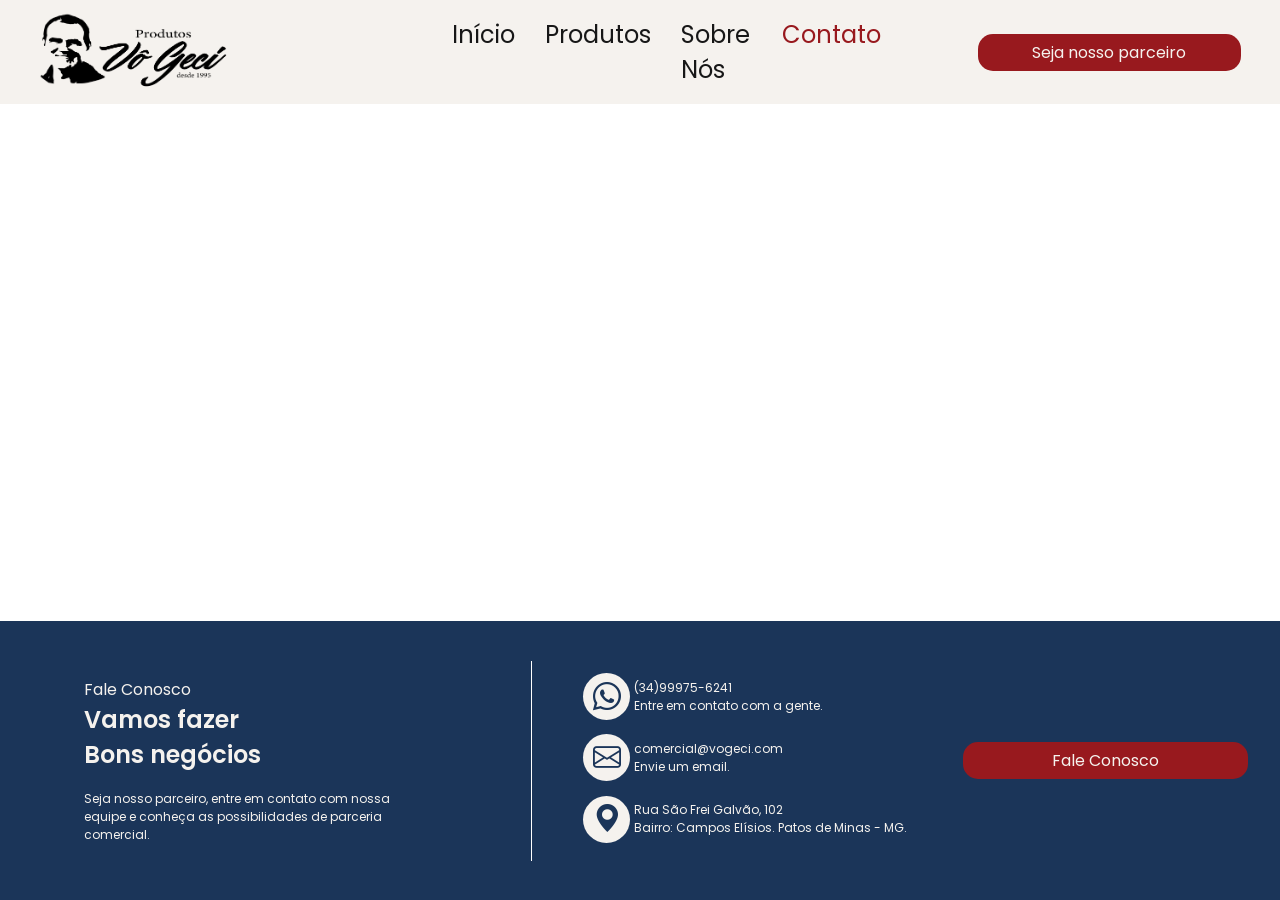
<file: contato.html>
<!DOCTYPE html>
<html lang="pt-br">
<head>
    <meta charset="UTF-8">
    <meta name="viewport" content="width=device-width, initial-scale=1.0">
    <meta name="description" content="Atacado de produtos alimentícios Vô Geci.">
    <link rel="stylesheet" href="https://cdn.jsdelivr.net/npm/bootstrap-icons@1.11.3/font/bootstrap-icons.min.css">
    <link rel="stylesheet" href="css/styles.css">
    <title>CONTATO</title>
</head>
<body>
    <nav>
        <img src="img/vogeci-logo.png" alt="vogeci-logo">
        <ul class="navegacao">
            <li class="nav-links">
                <a href="index.html">Início</a>
            </li>
            <li class="nav-links">
                <a href="produtos.html">Produtos</a>
            </li>
            <li class="nav-links"> 
                <a href="sobrenos.html">Sobre Nós</a>
            </li>
            <li class="nav-links">
                <a class="ativo" href="contato.html">Contato</a>
            </li>
        </ul>
        <div class="botao-seja-parceiro">
            <a href="https://wa.me/message/P2UHJIXRUZOTJ1">
                <button class="botao-padrao">Seja nosso parceiro</button>
            </a>
        </div>
    </nav>

    <main>

    </main>

    <footer>
        <div class="rodape-esquerda">
            <p class="titulo">Fale Conosco</p>
            <div class="mensagem-foco">
                <h1>Vamos fazer Bons negócios</h1>
            </div>
            <p class="sub-titulo">Seja nosso parceiro, entre em contato com nossa equipe e conheça as possibilidades de parceria comercial.</p>
        </div>
        <div class="rodape-central">
            <div class="barra-vertical"></div>
            <div class="contato">
                <div class="lista-contato">
                    <a href="https://wa.me/message/P2UHJIXRUZOTJ1" class="icone">
                        <i class="bi bi-whatsapp"></i>
                    </a>
                    <a href="https://wa.me/message/P2UHJIXRUZOTJ1" class="texto-contato">
                        <p class="descricao h1">(34)99975-6241</p>
                        <p class="descricao">Entre em contato com a gente.</p>
                    </a>
                </div>
                <div class="lista-contato">
                    <a href="mailto:comercial@vogeci.com" class="icone">
                        <i class="bi bi-envelope"></i>
                    </a>
                    <a href="mailto:comercial@vogeci.com" class="texto-contato">
                        <p class="descricao h1">comercial@vogeci.com</p>
                        <p class="descricao">Envie um email.</p>
                    </a>
                </div>
                <div class="lista-contato">
                    <a href="https://share.google/XRFnN5erRgZIM7qvm" class="icone">
                        <i class="bi bi-geo-alt-fill"></i> 
                    </a>
                    <a href="https://share.google/XRFnN5erRgZIM7qvm" class="texto-contato">
                        <p class="descricao h1">Rua São Frei Galvão, 102</p>
                        <p class="descricao">Bairro: Campos Elísios. Patos de Minas - MG.</p>
                    </a>
                </div>
            </div>
        </div>
        <div class="rodape-direita">
            <div class="botao-fale-conosco">
                <a href="https://wa.me/message/P2UHJIXRUZOTJ1">
                    <button class="botao-padrao">
                        Fale Conosco
                        <!-- <i class="bi bi-arrow-right"></i> -->
                    </button>
                </a>
            </div>
        </div>
    </footer>
</body>
</html>
</file>
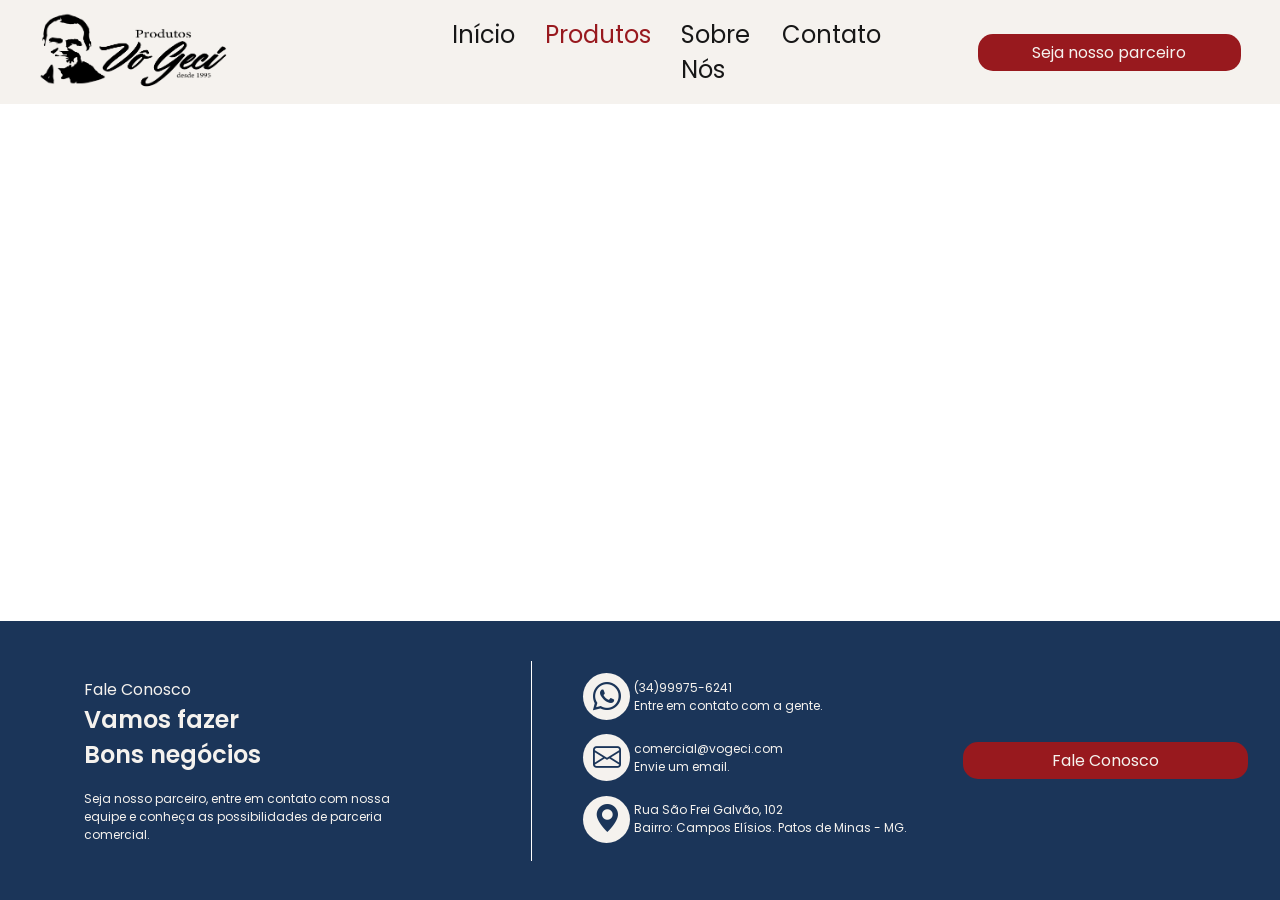
<file: produtos.html>
<!DOCTYPE html>
<html lang="pt-br">
<head>
    <meta charset="UTF-8">
    <meta name="viewport" content="width=device-width, initial-scale=1.0">
    <meta name="description" content="Atacado de produtos alimentícios Vô Geci.">
    <link rel="stylesheet" href="https://cdn.jsdelivr.net/npm/bootstrap-icons@1.11.3/font/bootstrap-icons.min.css">
    <link rel="stylesheet" href="css/styles.css">
    <title>PRODUTOS</title>
</head>
<body>
    <nav>
        <img src="img/vogeci-logo.png" alt="vogeci-logo">
        <ul class="navegacao">
            <li class="nav-links">
                <a href="index.html">Início</a>
            </li>
            <li class="nav-links">
                <a class="ativo" href="produtos.html">Produtos</a>
            </li>
            <li class="nav-links"> 
                <a href="sobrenos.html">Sobre Nós</a>
            </li>
            <li class="nav-links">
                <a href="contato.html">Contato</a>
            </li>
        </ul>
        <div class="botao-seja-parceiro">
            <a href="https://wa.me/message/P2UHJIXRUZOTJ1">
                <button class="botao-padrao">Seja nosso parceiro</button>
            </a>
        </div>
    </nav>

    <main>

    </main>

    <footer>
        <div class="rodape-esquerda">
            <p class="titulo">Fale Conosco</p>
            <div class="mensagem-foco">
                <h1>Vamos fazer Bons negócios</h1>
            </div>
            <p class="sub-titulo">Seja nosso parceiro, entre em contato com nossa equipe e conheça as possibilidades de parceria comercial.</p>
        </div>
        <div class="rodape-central">
            <div class="barra-vertical"></div>
            <div class="contato">
                <div class="lista-contato">
                    <a href="https://wa.me/message/P2UHJIXRUZOTJ1" class="icone">
                        <i class="bi bi-whatsapp"></i>
                    </a>
                    <a href="https://wa.me/message/P2UHJIXRUZOTJ1" class="texto-contato">
                        <p class="descricao h1">(34)99975-6241</p>
                        <p class="descricao">Entre em contato com a gente.</p>
                    </a>
                </div>
                <div class="lista-contato">
                    <a href="mailto:comercial@vogeci.com" class="icone">
                        <i class="bi bi-envelope"></i>
                    </a>
                    <a href="mailto:comercial@vogeci.com" class="texto-contato">
                        <p class="descricao h1">comercial@vogeci.com</p>
                        <p class="descricao">Envie um email.</p>
                    </a>
                </div>
                <div class="lista-contato">
                    <a href="https://share.google/XRFnN5erRgZIM7qvm" class="icone">
                        <i class="bi bi-geo-alt-fill"></i> 
                    </a>
                    <a href="https://share.google/XRFnN5erRgZIM7qvm" class="texto-contato">
                        <p class="descricao h1">Rua São Frei Galvão, 102</p>
                        <p class="descricao">Bairro: Campos Elísios. Patos de Minas - MG.</p>
                    </a>
                </div>
            </div>
        </div>
        <div class="rodape-direita">
            <div class="botao-fale-conosco">
                <a href="https://wa.me/message/P2UHJIXRUZOTJ1">
                    <button class="botao-padrao">
                        Fale Conosco
                        <!-- <i class="bi bi-arrow-right"></i> -->
                    </button>
                </a>
            </div>
        </div>
    </footer>
</body>
</html>
</file>
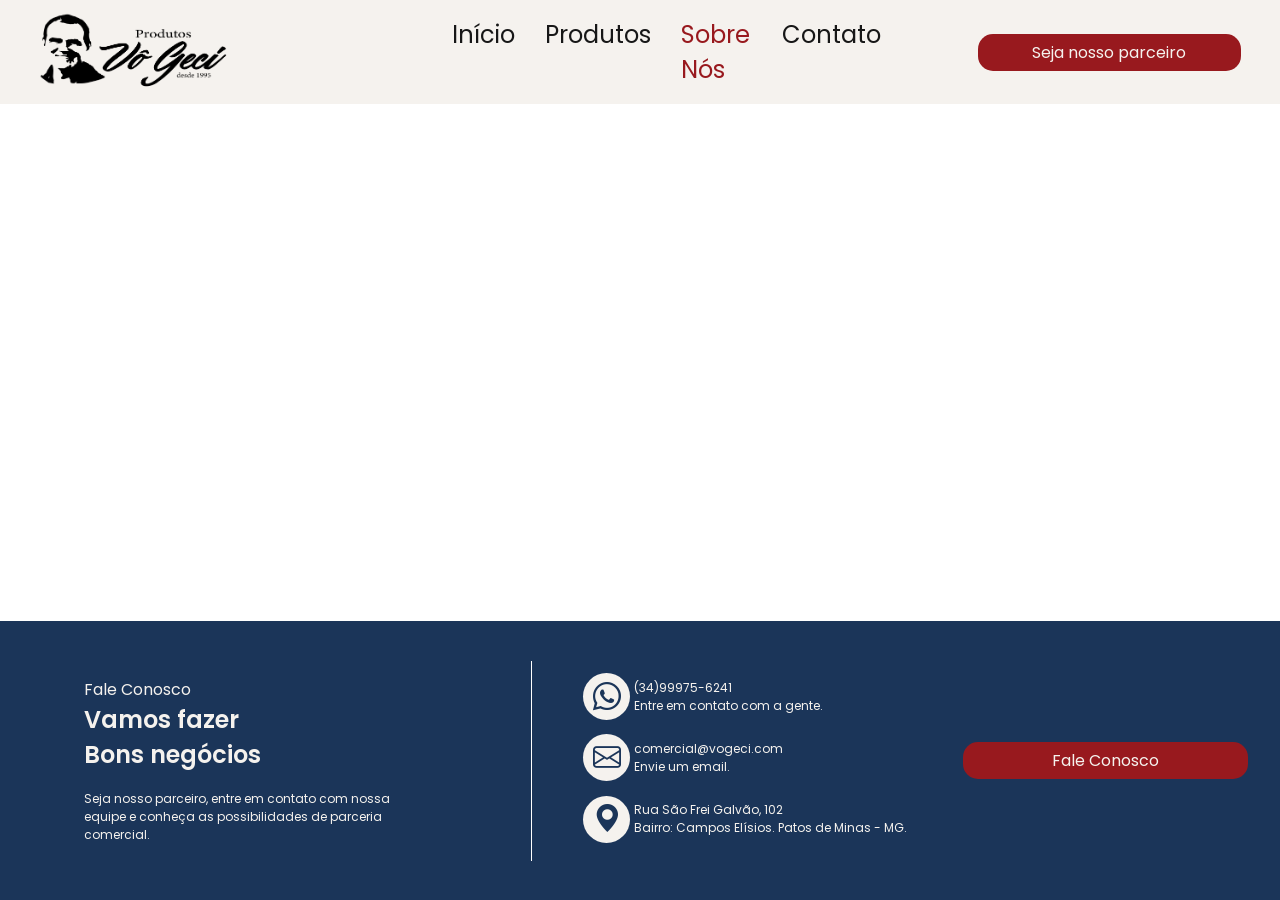
<file: sobrenos.html>
<!DOCTYPE html>
<html lang="pt-br">
<head>
    <meta charset="UTF-8">
    <meta name="viewport" content="width=device-width, initial-scale=1.0">
    <meta name="description" content="Atacado de produtos alimentícios Vô Geci.">
    <link rel="stylesheet" href="https://cdn.jsdelivr.net/npm/bootstrap-icons@1.11.3/font/bootstrap-icons.min.css">
    <link rel="stylesheet" href="css/styles.css">
    <title>SOBRE NÓS</title>
</head>
<body>
    <nav>
        <img src="img/vogeci-logo.png" alt="vogeci-logo">
        <ul class="navegacao">
            <li class="nav-links">
                <a href="index.html">Início</a>
            </li>
            <li class="nav-links">
                <a href="produtos.html">Produtos</a>
            </li>
            <li class="nav-links"> 
                <a class="ativo" href="sobrenos.html">Sobre Nós</a>
            </li>
            <li class="nav-links">
                <a href="contato.html">Contato</a>
            </li>
        </ul>
        <div class="botao-seja-parceiro">
            <a href="https://wa.me/message/P2UHJIXRUZOTJ1">
                <button class="botao-padrao">Seja nosso parceiro</button>
            </a>
        </div>
    </nav>

    <main>

    </main>

    <footer>
        <div class="rodape-esquerda">
            <p class="titulo">Fale Conosco</p>
            <div class="mensagem-foco">
                <h1>Vamos fazer Bons negócios</h1>
            </div>
            <p class="sub-titulo">Seja nosso parceiro, entre em contato com nossa equipe e conheça as possibilidades de parceria comercial.</p>
        </div>
        <div class="rodape-central">
            <div class="barra-vertical"></div>
            <div class="contato">
                <div class="lista-contato">
                    <a href="https://wa.me/message/P2UHJIXRUZOTJ1" class="icone">
                        <i class="bi bi-whatsapp"></i>
                    </a>
                    <a href="https://wa.me/message/P2UHJIXRUZOTJ1" class="texto-contato">
                        <p class="descricao h1">(34)99975-6241</p>
                        <p class="descricao">Entre em contato com a gente.</p>
                    </a>
                </div>
                <div class="lista-contato">
                    <a href="mailto:comercial@vogeci.com" class="icone">
                        <i class="bi bi-envelope"></i>
                    </a>
                    <a href="mailto:comercial@vogeci.com" class="texto-contato">
                        <p class="descricao h1">comercial@vogeci.com</p>
                        <p class="descricao">Envie um email.</p>
                    </a>
                </div>
                <div class="lista-contato">
                    <a href="https://share.google/XRFnN5erRgZIM7qvm" class="icone">
                        <i class="bi bi-geo-alt-fill"></i> 
                    </a>
                    <a href="https://share.google/XRFnN5erRgZIM7qvm" class="texto-contato">
                        <p class="descricao h1">Rua São Frei Galvão, 102</p>
                        <p class="descricao">Bairro: Campos Elísios. Patos de Minas - MG.</p>
                    </a>
                </div>
            </div>
        </div>
        <div class="rodape-direita">
            <div class="botao-fale-conosco">
                <a href="https://wa.me/message/P2UHJIXRUZOTJ1">
                    <button class="botao-padrao">
                        Fale Conosco
                        <!-- <i class="bi bi-arrow-right"></i> -->
                    </button>
                </a>
            </div>
        </div>
    </footer>
</body>
</html>
</file>
<file: css/styles.css>
/* Declarações de Variáveis e Fontes/\ */

:root {
    --vermelho: #98191E;
    --azul: #1B3559;
    --preto: #171717;
    --bege: #F5F2EE;
}

@font-face {
    font-family: 'Poppins';
    src: url('../fonts/Poppins-Regular.ttf') format('truetype');
    font-weight: 400;
    font-display: swap; 
}

@font-face {
    font-family: 'Poppins';
    src: url('../fonts/Poppins-Medium.ttf') format('truetype');
    font-weight: 500;
    font-display: swap; 
}

@font-face {
    font-family: 'Poppins';
    src: url('../fonts/Poppins-SemiBold.ttf') format('truetype');
    font-weight: 600;
    font-display: swap; 
}

@font-face {
    font-family: 'Poppins';
    src: url('../fonts/Poppins-Bold.ttf') format('truetype');
    font-weight: 700;
    font-display: swap; 
}

main {
    flex: 1;
}

body {
    background-color: #ffffff;
    font-family: 'Poppins', sans-serif;
    margin: 0;
    padding: 0;
    display: flex;
    flex-direction: column;
    min-height: 100vh;
}

/* Menu de Navegação e rodapé */

nav {
    background-color: var(--bege);
    display: flex;
    max-height: 6.5rem;
    align-items: center;
    justify-content: space-between;
}

nav img {
    background: transparent;
    max-width: 12rem;
    margin: 0.88rem  11.37rem 0.94rem 2.38rem;
}

.navegacao {
    display: flex;
    flex-direction: row;
    gap: 1.88rem;
    background: none;
    /* margin-right: 6.06rem; */
}

.nav-links {
    display: flex;
    list-style: none;
}

.nav-links a {
    text-decoration: none;
    color: var(--preto);
    font-size: 1.5rem;
}

.nav-links a.ativo {
    color: var(--vermelho);
}

.nav-links a:hover {
    color: var(--vermelho);
}

.botao-seja-parceiro {
    margin: 2.06rem 2.44rem 2.06rem 6.06rem;
    background: none;
}

.botao-seja-parceiro .botao-padrao {
    width: 16.4375rem;
    height: 2.3125rem;
}

.botao-padrao {
    background-color: var(--vermelho);
    color: var(--bege);
    border: none;
    font-size: 1rem;
    border-radius: 0.9375rem;
    cursor: pointer;
    font-family: inherit;
}

footer {
    background-color: var(--azul);
    display: flex;
    align-items: center;
    justify-content: space-between;
}

.rodape-esquerda {
    display: flex;
    flex-direction: column;
    margin: 3.5rem 6.12rem 3.5rem 5.25rem;
    color: var(--bege);
    width: 21.5625rem;
    /* height: 9.375rem; */
}

.rodape-esquerda .titulo {
    font-size: 1rem;
    margin: 0;
}

.rodape-esquerda .sub-titulo {
    font-size: 0.75em;
    margin: 0;
}

.rodape-esquerda .mensagem-foco h1 {
    margin-top: 0;
    margin-bottom: 1.12rem;
    font-size: 1.5rem;
    font-weight: 600;
    max-width: 12.25rem;
}

.rodape-central {
    display: flex;
    flex-direction: row;
}

.barra-vertical {
    background-color: #ffffff;
    width: 0.0625rem;
    height: 12.5rem;
    margin-top: 2rem;
    margin-bottom: 2rem;
}

.contato {
    margin: 2.8rem 3.19rem;
    display: flex;
    flex-direction: column;
    gap: 0.88rem;
}

.lista-contato {
    display: flex;
    flex-direction: row;
    gap: 0.25rem;
    max-height: 3rem;
    align-items: center;
}

.icone {
    width: 2.9375rem;
    height: 2.9375rem;
    display: flex;
    align-items: center;
    justify-content: center;
    background-color: #F5F2EE;
    border-radius: 50%;
    text-decoration: none;
    color: var(--azul);
}

.icone i {
    font-size: 1.75rem;
    line-height: 1;
    display: block;
    margin: 0;
    padding: 0;
}

.texto-contato {
    text-decoration: none;
    color: var(--bege);
    margin: 0;
}

.descricao {
    margin: 0;
    font-size: 0.75rem;
}

.descricao .h1 {
    font-weight: 600;
}

.rodape-direita {
    margin-right: 2rem;
}

.botao-fale-conosco {
    display: flex;
    flex-direction: row;
    align-items: center;
    justify-content: center;
    gap: 0.94rem;
}

.botao-fale-conosco .botao-padrao {
    width: 17.8125rem;
    height: 2.3125rem;
}

/* Estilizações da página INDEX */

.sessao-1 {
    width: 100%;
    height: 25.375rem;
}

.sessao-1 img {
    width: 100%;
    height: 100%;
    object-fit: cover;
    display: block;
}

.sessao-2 {
    width: 100%;
    height: 12.25rem;
    background-color: var(--bege);
    display: flex;
    flex-direction: row;
    align-items: flex-start;
    justify-content: center;
    gap: 5.62rem;
    padding: 1.5rem 0;
}

.cards-sessao-2 {
    display: flex;
    flex-direction: column;
    align-items: center;
    justify-content: flex-start;
    width: 13.5625rem;
    height: 11.0625rem;
}

.icone-sessao-2 {
    font-size: 4.75rem;
    line-height: 1;
    margin: 0;
    color: var(--vermelho);
    padding: 0;
}

.titulo-sessao-2 {
    font-size: 1.25rem;
    color: var(--azul);
    margin: 0;
    font-weight: 400;
}

.paragrafo-sessao-2 {
    font-size: 1rem;
    font-weight: 400;
    color: var(--preto);
    margin: 0;
    text-align: center;
}

.sessao-3 {
    width: 100%;
    margin-top: 1.88rem;
    margin-bottom: 1.88rem;
    display: flex;
    flex-direction: row;
    align-items: center;
    justify-content: center;
    gap: 5.62rem;
}

.sessao-3-esquerda {
    display: flex;
    flex-direction: column;
    justify-content: flex-end;
    width: 19.25rem;
}

.titulo-esquerda-sessao-3 {
    color: var(--vermelho);
    font-size: 1rem;
    font-weight: 400;
    margin: 0;
}

.destaque-esquerda-sessao-3 {
    font-size: 1.25rem;
    color: var(--azul);
    width: 100%;
    height: 5.625rem;
    margin: 0;
}

.texto-esquerda-sessao-3 {
    color: var(--preto);
    font-size: 0.75rem;
    height: 3.375rem;
    width: 100%;
    margin: 0;
    margin-bottom: 0.69rem;
}

.botao-sessao-3 .botao-padrao{
    width: 100%;
    height: 2.3125rem;
}

.sessao-3-direita {
    display: flex;
    flex-direction: row;
    height: 100%;
    gap: 1rem;
    margin: 0;
}

.cards-sessao-3 {
    display: flex;
    flex-direction: column;
    width: 11.5rem;
    background-color: var(--bege);
    transition: transform 4s ease, box shadow 1.4s ease;
}

.cards-sessao-3:hover {
    transform: translateY(-0.5rem);
    box-shadow: 0 0 0.05rem 0.1rem rgba(0, 0, 0, 0.05);
}

.titulo-cards-sessao-3 {
    font-size: 0.75rem;
    font-weight: 400;
    color: var(--vermelho);
    margin-top: 0.44rem;
    margin-left: 0.31rem;
}

.texto-cards-sessao-3 {
    font-size: 0.75rem;
    color: var(--azul);
    margin-left: 0.31rem;
    margin-bottom: 0.75rem;
}

.sessao-4 {
    width: 100%;
    height: 20rem;
    margin: 2rem 0;
    background-color: var(--bege);
    display: flex;
    flex-direction: row;
}

.sessao-4 img {
    display: block;
    object-fit: cover;
    height: 100%;
    width: 21rem;
    margin: 0;
}

.sessao-4-central {
    display: flex;
    flex-direction: column;
    justify-content: center;
    width: 19.25rem;
    padding-left: 5.81rem;
}

.titulo-central-sessao-4 {
    color: var(--vermelho);
    font-size: 1rem;
    font-weight: 400;
    margin: 0;
}

.destaque-central-sessao-4 {
    font-size: 1.25rem;
    color: var(--azul);
    width: 100%;
    height: 5.625rem;
    margin: 0;
}

.texto-central-sessao-4 {
    color: var(--preto);
    font-size: 0.75rem;
    height: 3.375rem;
    width: 100%;
    margin: 0;
    margin-bottom: 0.69rem;
}

.botao-sessao-4 .botao-padrao{
    width: 100%;
    height: 2.3125rem;
}
</file>
